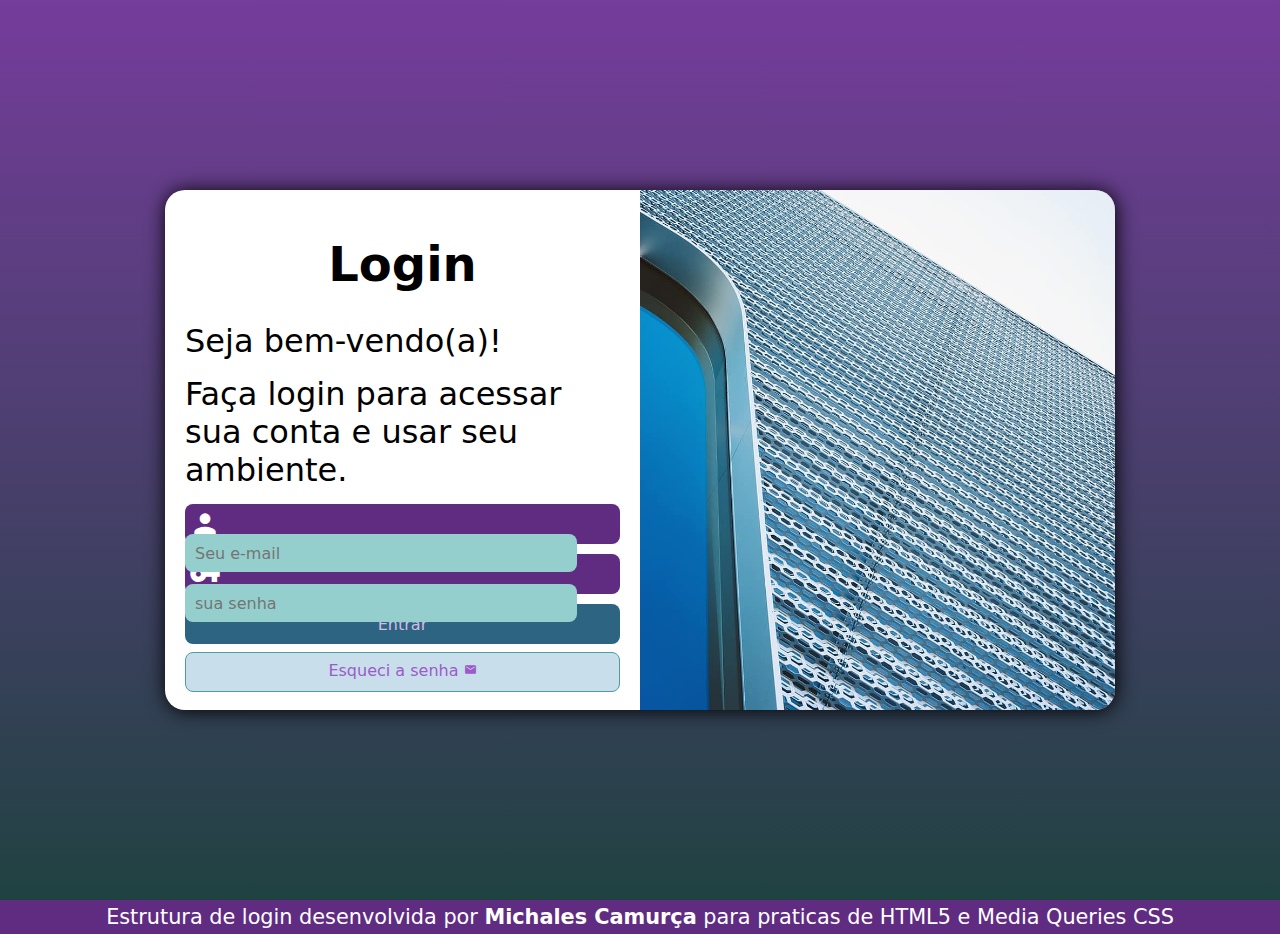
<file: index.html>
<!DOCTYPE html>
<html lang="pt-br">
<head>
    <meta charset="UTF-8">
    <meta name="viewport" content="width=device-width, initial-scale=1.0">
    <title>login</title>
    <link href="https://fonts.googleapis.com/icon?family=Material+Icons" rel="stylesheet">
    <link rel="stylesheet" href="estilos/style.css">
    <link rel="stylesheet" href="estilos/media-query.css">

</head>
<body>
    <main>
        <section id="login">
            <div id="imagem">
                <!-- AQUI VAI A IMAGEM NAS CSS-->
                
            </div>

            <div id="formulario">
                <h1>Login</h1>

                <p>Seja bem-vendo(a)!</p>
                <p>Faça login para acessar sua conta e usar seu ambiente.</p>

                <form action="acesso/index.html" method="post" autocomplete="on">

                    <div class="campo">
                        <i class="material-icons">person</i>
                        <input type="email" name="login" id="ilogin" placeholder="Seu e-mail" autocomplete="email" required maxlength="30">
                        <label for="ilogin"></label>
                    </div>

                    <div class="campo">
                        <i class="material-icons">vpn_key</i>
                        <input type="password" name="senha" id="isenha" placeholder="sua senha" autocomplete="current-password" required minlength="8" maxlength="20">
                        <label for="isenha"></label>
                    </div>

                    <input type="submit" value="Entrar">

                    <a href="esqueci.html" class="botao">
                        Esqueci a senha <i class="material-icons">mail</i>
                    </a>
                    
                </form>

            </div>
        </section>
    </main>

    <footer>
        <p>Estrutura de login desenvolvida por <a href="https://github.com/mcamurca" target="_blank">Michales Camurça</a> para praticas de HTML5 e Media Queries CSS</p>
    </footer>
    
</body>
</html>
</file>
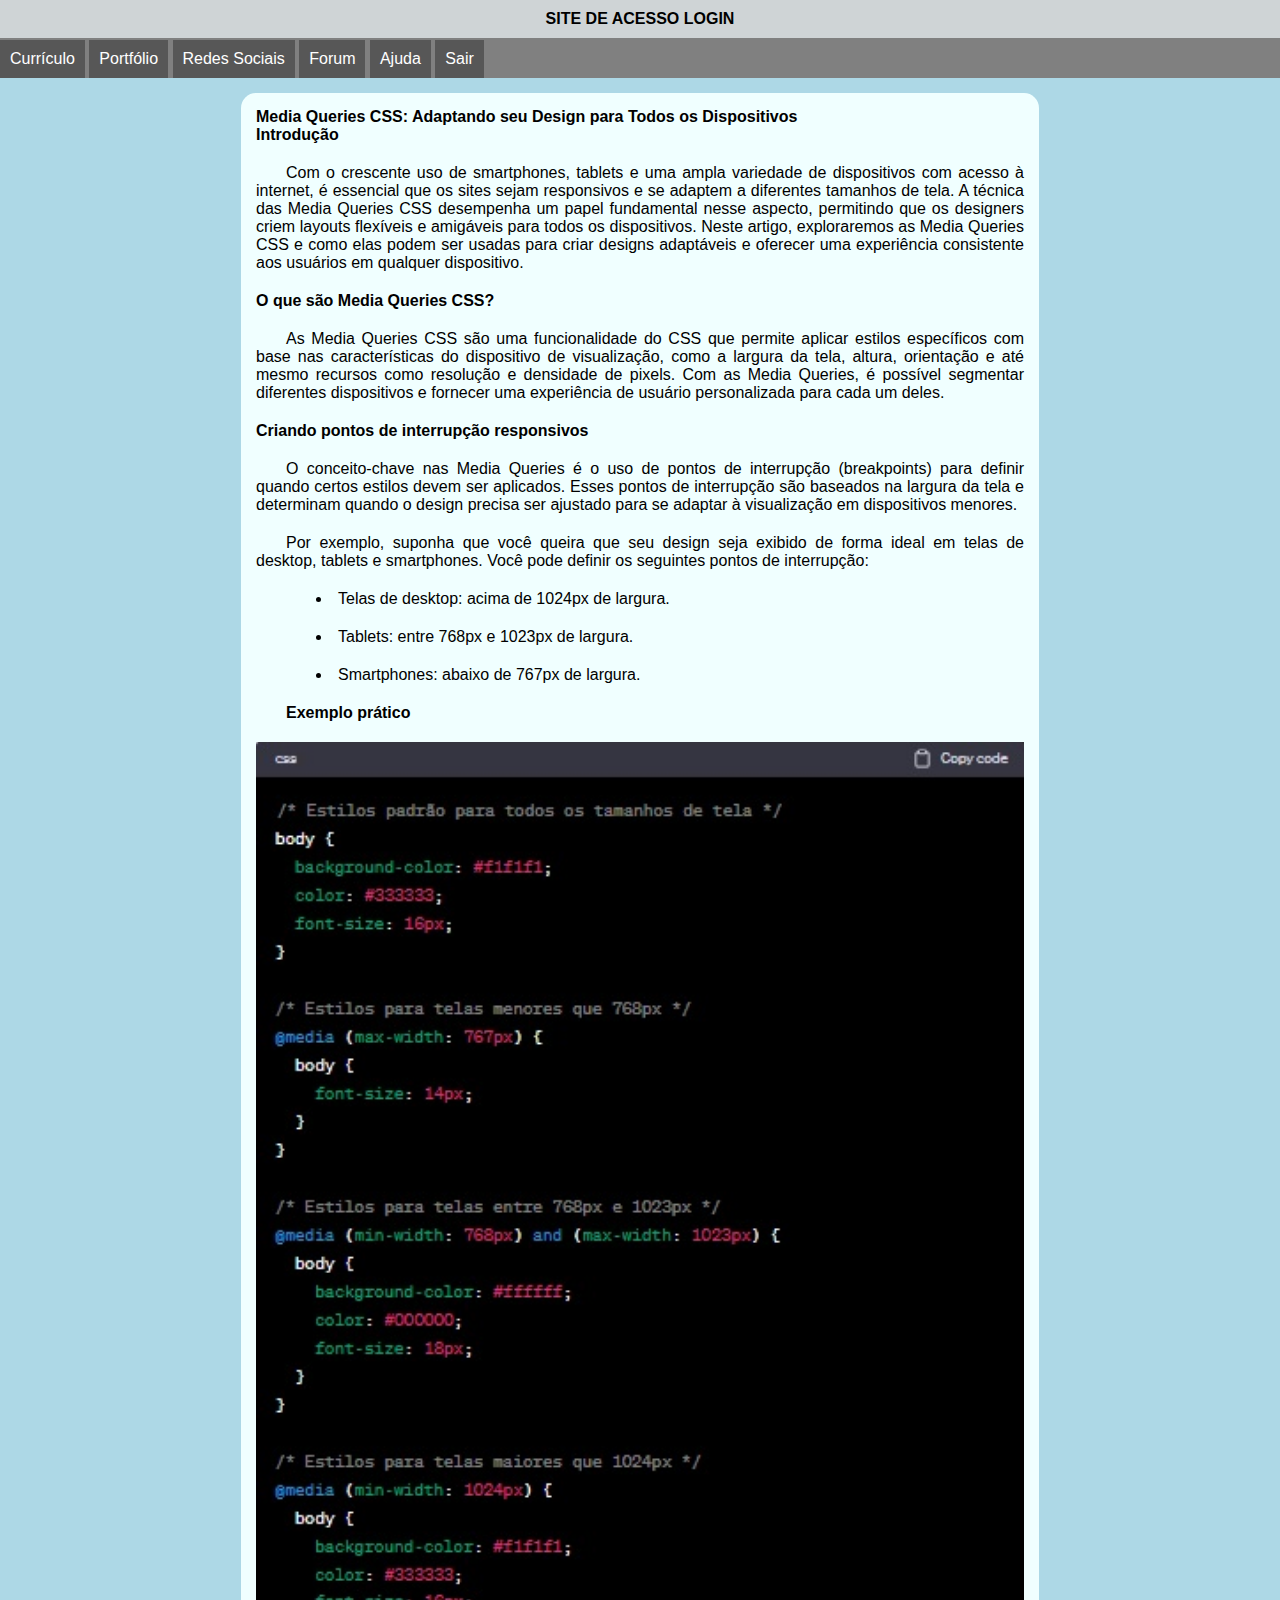
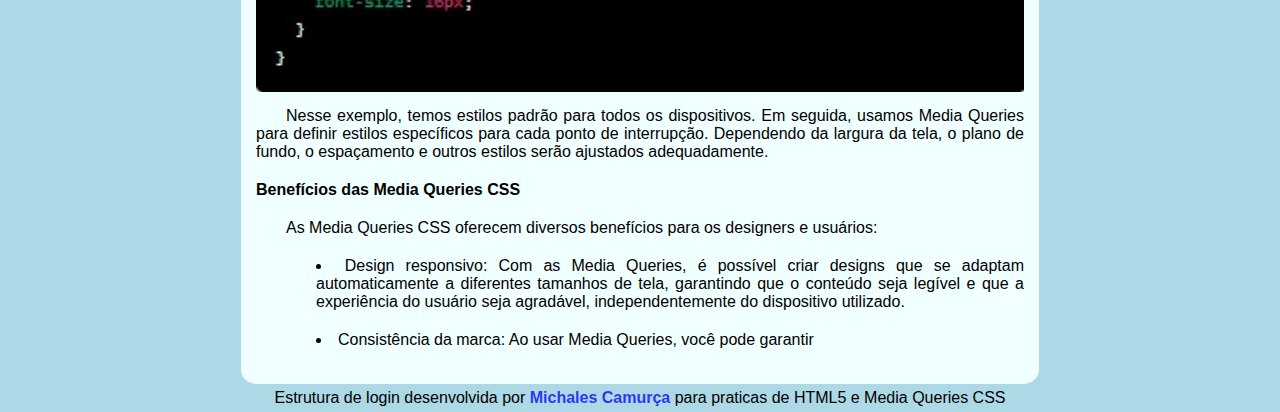
<file: acesso/index.html>
<!DOCTYPE html>
<html lang="pt-br">
<head>
    <meta charset="UTF-8">
    <meta name="viewport" content="width=device-width, initial-scale=1.0">
    <title>MQ-005</title>
    <link href="https://fonts.googleapis.com/icon?family=Material+Icons" rel="stylesheet">
    <link rel="stylesheet" href="estilo/style.css">
    <link rel="stylesheet" href="estilo/media-query.css">

</head>
<body onresize="mudouTamanho()">
    <header>
        <h1>SITE DE ACESSO LOGIN</h1>
        <i id="burguer"  class="material-icons" onclick="clickMenu()">menu</i >
        <menu id="itens">
            <ul>
                <li><a href="curriculo.html">Currículo</a></li>
                <li><a href="portfolio.html">Portfólio</a></li>
                <li><a href="redes-sociais.html">Redes Sociais</a></li>
                <li><a href="forum.html">Forum</a></li>
                <li><a href="ajuda.html">Ajuda</a></li>
                <li><a href="../index.html">Sair</a></li>
            </ul>
        </menu>
    </header>

    <main>
        <article>
            <h1>Media Queries CSS: Adaptando seu Design para Todos os Dispositivos</h1>

            <h2>Introdução</h2>

            <p>Com o crescente uso de smartphones, tablets e uma ampla variedade de dispositivos com acesso à internet, é essencial que os sites sejam responsivos e se adaptem a diferentes tamanhos de tela. A técnica das Media Queries CSS desempenha um papel fundamental nesse aspecto, permitindo que os designers criem layouts flexíveis e amigáveis para todos os dispositivos. Neste artigo, exploraremos as Media Queries CSS e como elas podem ser usadas para criar designs adaptáveis e oferecer uma experiência consistente aos usuários em qualquer dispositivo.</p>

            <h2>O que são Media Queries CSS?</h2>

            <p>As Media Queries CSS são uma funcionalidade do CSS que permite aplicar estilos específicos com base nas características do dispositivo de visualização, como a largura da tela, altura, orientação e até mesmo recursos como resolução e densidade de pixels. Com as Media Queries, é possível segmentar diferentes dispositivos e fornecer uma experiência de usuário personalizada para cada um deles.</p>

            <h2>Criando pontos de interrupção responsivos</h2>

            <p>O conceito-chave nas Media Queries é o uso de pontos de interrupção (breakpoints) para definir quando certos estilos devem ser aplicados. Esses pontos de interrupção são baseados na largura da tela e determinam quando o design precisa ser ajustado para se adaptar à visualização em dispositivos menores.</p>

            <p>Por exemplo, suponha que você queira que seu design seja exibido de forma ideal em telas de desktop, tablets e smartphones. Você pode definir os seguintes pontos de interrupção:</p>

            <ul>
                <li>Telas de desktop: acima de 1024px de largura.</li>
                <li>Tablets: entre 768px e 1023px de largura.</li>
                <li>Smartphones: abaixo de 767px de largura.</li>
            </ul>

            <p><b>Exemplo prático</b></p>

            <div id="imagem">

            </div>

            <p>Nesse exemplo, temos estilos padrão para todos os dispositivos. Em seguida, usamos Media Queries para definir estilos específicos para cada ponto de interrupção. Dependendo da largura da tela, o plano de fundo, o espaçamento e outros estilos serão ajustados adequadamente.</p>

            <h2>Benefícios das Media Queries CSS</h2>

            <p>As Media Queries CSS oferecem diversos benefícios para os designers e usuários:</p>

            <ul>
                <li>Design responsivo: Com as Media Queries, é possível criar designs que se adaptam automaticamente a diferentes tamanhos de tela, garantindo que o conteúdo seja legível e que a experiência do usuário seja agradável, independentemente do dispositivo utilizado.</li>

                <li>Consistência da marca: Ao usar Media Queries, você pode garantir</li>
            </ul>
        </article>
    </main>

    <script>
        function mudouTamanho() {
            if (window.innerWidth >= 768) {
                itens.style.display = 'block'
            } else {
                itens.style.display = 'none'
            }
        }


        function clickMenu() {
            if (itens.style.display == 'block') {
                itens.style.display = 'none'
            } else {
                itens.style.display = 'block'
            }
        }
    </script>

    <footer>
        <p>Estrutura de login desenvolvida por <a href="https://github.com/mcamurca" target="_blank">Michales Camurça</a> para praticas de HTML5 e Media Queries CSS</p>
    </footer>
    
</body>
</html>
</file>
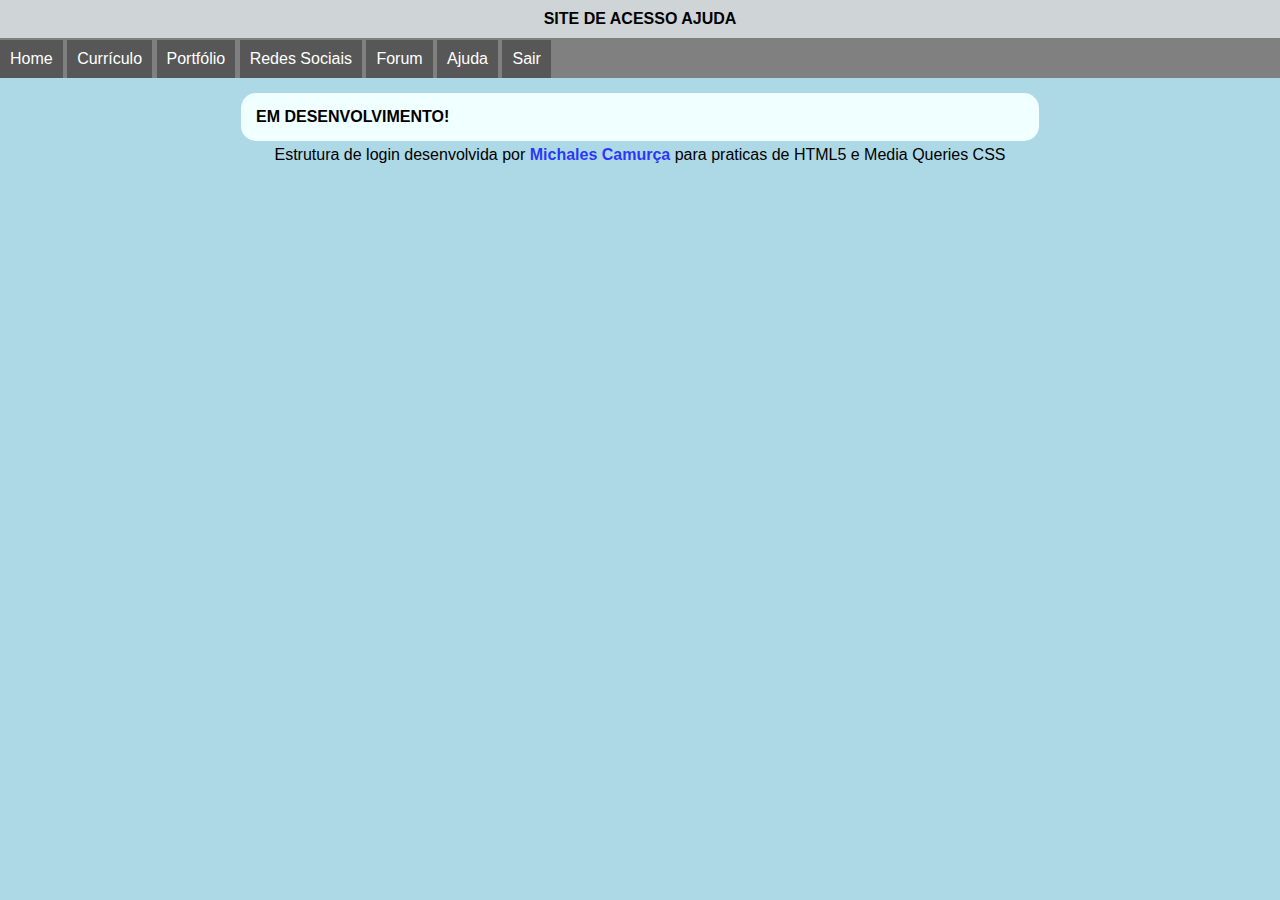
<file: acesso/ajuda.html>
<!DOCTYPE html>
<html lang="pt-br">
<head>
    <meta charset="UTF-8">
    <meta name="viewport" content="width=device-width, initial-scale=1.0">
    <title>Ajuda</title>
    <link href="https://fonts.googleapis.com/icon?family=Material+Icons" rel="stylesheet">
    <link rel="stylesheet" href="estilo/style.css">
    <link rel="stylesheet" href="estilo/media-query.css">

</head>
<body>
    <header>
        <h1>SITE DE ACESSO AJUDA</h1>
        <i id="burguer"  class="material-icons" onclick="clickMenu()">menu</i >
        <menu id="itens">
            <ul>
                <li><a href="index.html">Home</a></li>
                <li><a href="curriculo.html">Currículo</a></li>
                <li><a href="portfolio.html">Portfólio</a></li>
                <li><a href="redes-sociais.html">Redes Sociais</a></li>
                <li><a href="forum.html">Forum</a></li>
                <li><a href="ajuda.html">Ajuda</a></li>
                <li><a href="../index.html">Sair</a></li>
            </ul>
        </menu>
    </header>
    
    <main>
        <h1>EM DESENVOLVIMENTO!</h1>
    </main>

    <footer>
        <p>Estrutura de login desenvolvida por <a href="https://github.com/mcamurca" target="_blank">Michales Camurça</a> para praticas de HTML5 e Media Queries CSS</p>
    </footer>
    
</body>
</html>
</file>
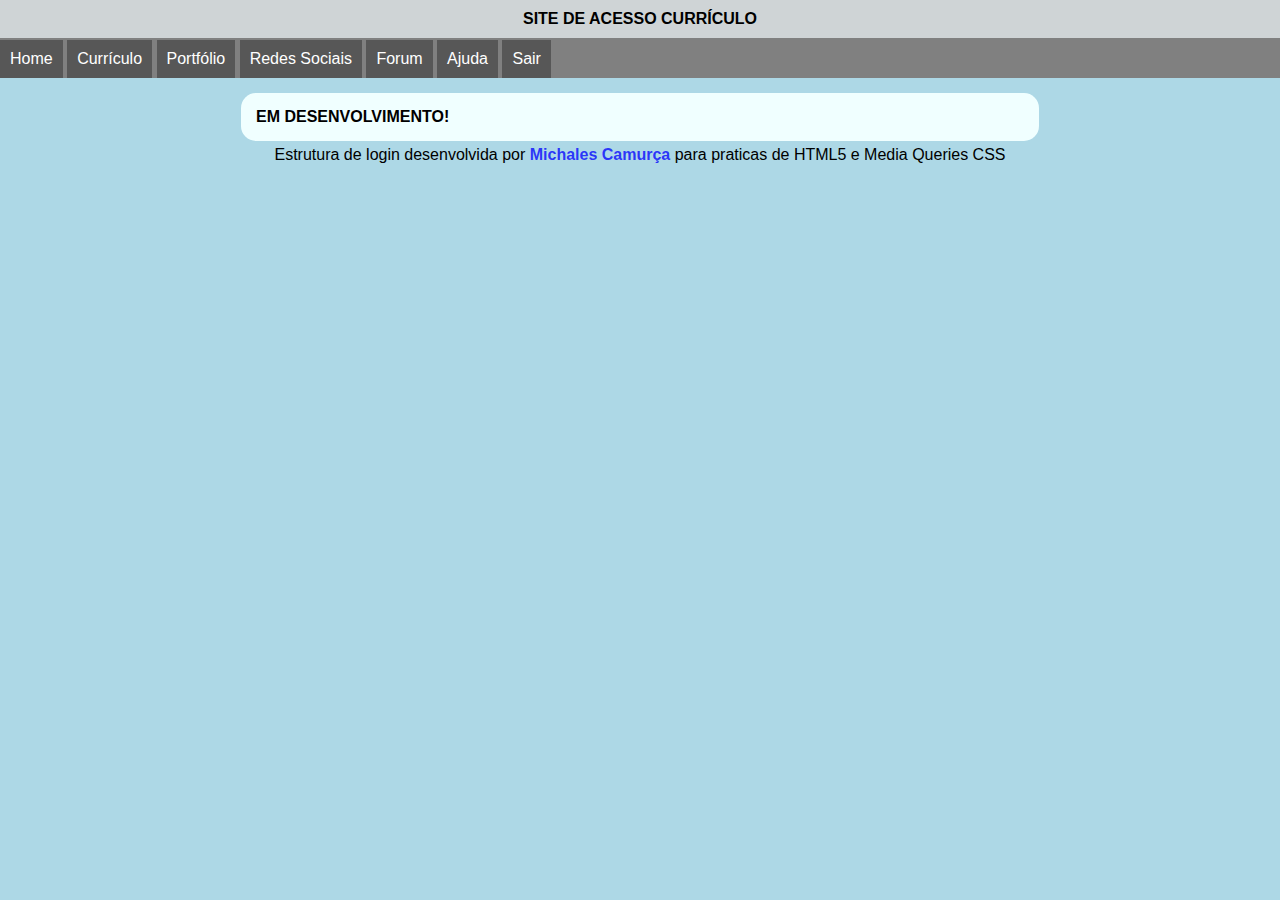
<file: acesso/curriculo.html>
<!DOCTYPE html>
<html lang="pt-br">
<head>
    <meta charset="UTF-8">
    <meta name="viewport" content="width=device-width, initial-scale=1.0">
    <title>Agendamento</title>
    <link href="https://fonts.googleapis.com/icon?family=Material+Icons" rel="stylesheet">
    <link rel="stylesheet" href="estilo/style.css">
    <link rel="stylesheet" href="estilo/media-query.css">

</head>
<body>
    <header>
        <h1>SITE DE ACESSO CURRÍCULO</h1>
        <i id="burguer"  class="material-icons" onclick="clickMenu()">menu</i >
        <menu id="itens">
            <ul>
                <li><a href="index.html">Home</a></li>
                <li><a href="curriculo.html">Currículo</a></li>
                <li><a href="portfolio.html">Portfólio</a></li>
                <li><a href="redes-sociais.html">Redes Sociais</a></li>
                <li><a href="forum.html">Forum</a></li>
                <li><a href="ajuda.html">Ajuda</a></li>
                <li><a href="../index.html">Sair</a></li>
            </ul>
        </menu>
    </header>

    <main>
        <h1>EM DESENVOLVIMENTO!</h1>
    </main>

    <footer>
        <p>Estrutura de login desenvolvida por <a href="https://github.com/mcamurca" target="_blank">Michales Camurça</a> para praticas de HTML5 e Media Queries CSS</p>
    </footer>
    
</body>
</html>
</file>
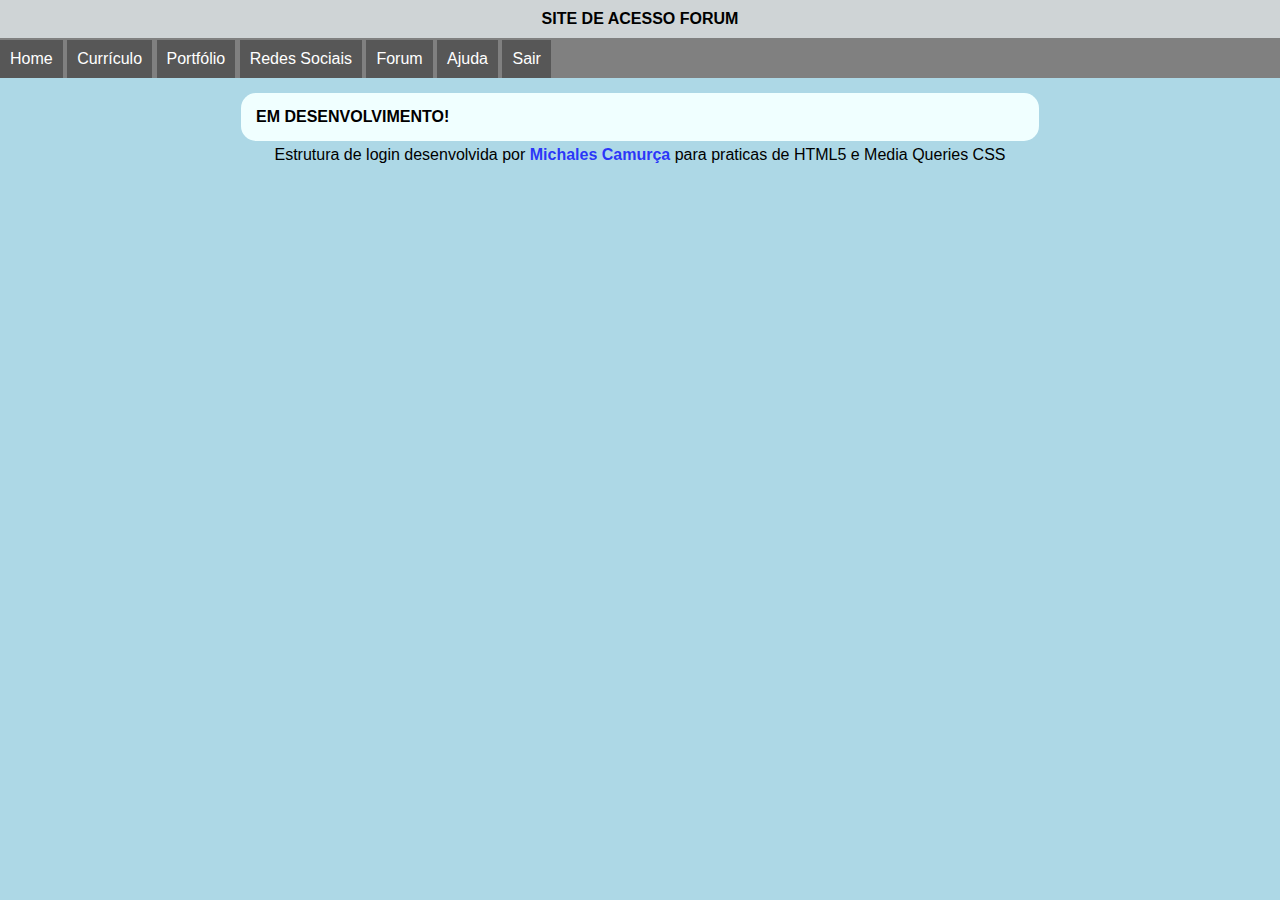
<file: acesso/forum.html>
<!DOCTYPE html>
<html lang="pt-br">
<head>
    <meta charset="UTF-8">
    <meta name="viewport" content="width=device-width, initial-scale=1.0">
    <title>Forum</title>
    <link href="https://fonts.googleapis.com/icon?family=Material+Icons" rel="stylesheet">
    <link rel="stylesheet" href="estilo/style.css">
    <link rel="stylesheet" href="estilo/media-query.css">

</head>
<body>
    <header>
        <h1>SITE DE ACESSO FORUM</h1>
        <i id="burguer"  class="material-icons" onclick="clickMenu()">menu</i >
        <menu id="itens">
            <ul>
                <li><a href="index.html">Home</a></li>
                <li><a href="curriculo.html">Currículo</a></li>
                <li><a href="portfolio.html">Portfólio</a></li>
                <li><a href="redes-sociais.html">Redes Sociais</a></li>
                <li><a href="forum.html">Forum</a></li>
                <li><a href="ajuda.html">Ajuda</a></li>
                <li><a href="../index.html">Sair</a></li>
            </ul>
        </menu>
    </header>
    
    <main>
        <h1>EM DESENVOLVIMENTO!</h1>
    </main>

    <footer>
        <p>Estrutura de login desenvolvida por <a href="https://github.com/mcamurca" target="_blank">Michales Camurça</a> para praticas de HTML5 e Media Queries CSS</p>
    </footer>
    
</body>
</html>
</file>
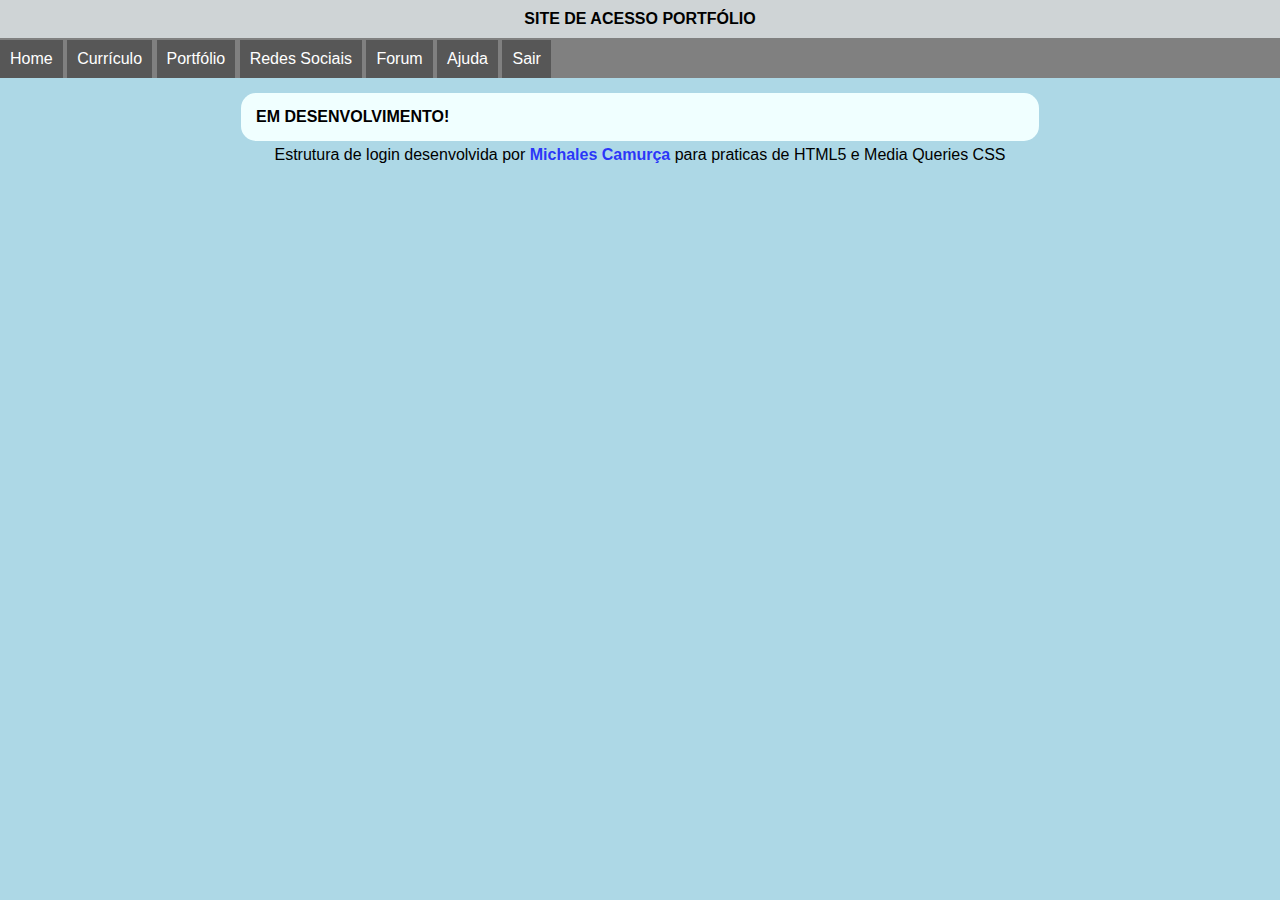
<file: acesso/portfolio.html>
<!DOCTYPE html>
<html lang="pt-br">
<head>
    <meta charset="UTF-8">
    <meta name="viewport" content="width=device-width, initial-scale=1.0">
    <title>Financeiro</title>
    <link href="https://fonts.googleapis.com/icon?family=Material+Icons" rel="stylesheet">
    <link rel="stylesheet" href="estilo/style.css">
    <link rel="stylesheet" href="estilo/media-query.css">

</head>
<body>
    <header>
        <h1>SITE DE ACESSO PORTFÓLIO</h1>
        <i id="burguer"  class="material-icons" onclick="clickMenu()">menu</i >
        <menu id="itens">
            <ul>
                <li><a href="index.html">Home</a></li>
                <li><a href="curriculo.html">Currículo</a></li>
                <li><a href="portfolio.html">Portfólio</a></li>
                <li><a href="redes-sociais.html">Redes Sociais</a></li>
                <li><a href="forum.html">Forum</a></li>
                <li><a href="ajuda.html">Ajuda</a></li>
                <li><a href="../index.html">Sair</a></li>
            </ul>
        </menu>
    </header>

    <main>
        <h1>EM DESENVOLVIMENTO!</h1>
    </main>

    <footer>
        <p>Estrutura de login desenvolvida por <a href="https://github.com/mcamurca" target="_blank">Michales Camurça</a> para praticas de HTML5 e Media Queries CSS</p>
    </footer>
    
</body>
</html>
</file>
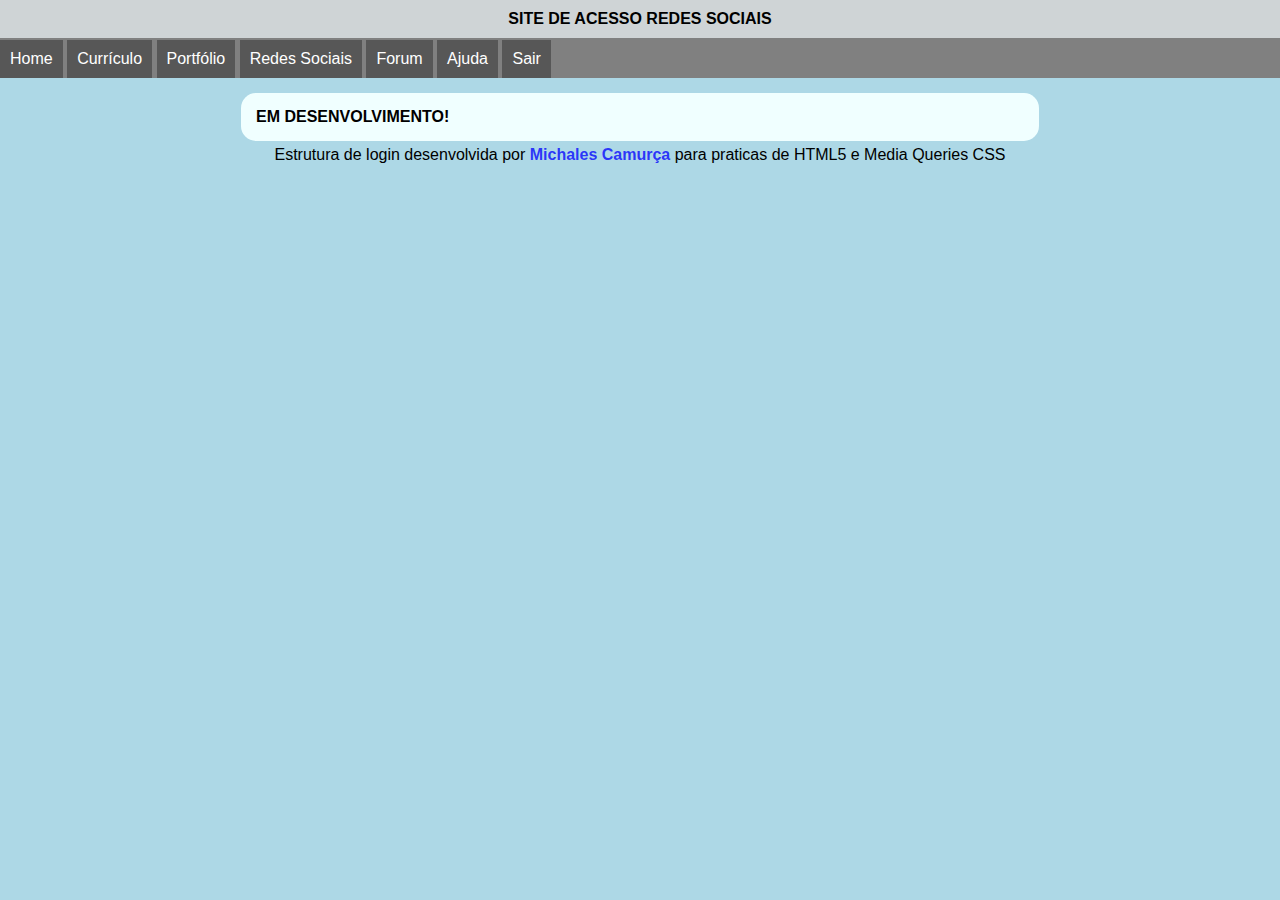
<file: acesso/redes-sociais.html>
<!DOCTYPE html>
<html lang="pt-br">
<head>
    <meta charset="UTF-8">
    <meta name="viewport" content="width=device-width, initial-scale=1.0">
    <title>MQ-005</title>
    <link href="https://fonts.googleapis.com/icon?family=Material+Icons" rel="stylesheet">
    <link rel="stylesheet" href="estilo/style.css">
    <link rel="stylesheet" href="estilo/media-query.css">

</head>
<body onresize="mudouTamanho()">
    <header>
        <h1>SITE DE ACESSO REDES SOCIAIS</h1>
        <i id="burguer"  class="material-icons" onclick="clickMenu()">menu</i >
        <menu id="itens">
            <ul>
                <li><a href="index.html">Home</a></li>
                <li><a href="curriculo.html">Currículo</a></li>
                <li><a href="portfolio.html">Portfólio</a></li>
                <li><a href="redes-sociais.html">Redes Sociais</a></li>
                <li><a href="forum.html">Forum</a></li>
                <li><a href="ajuda.html">Ajuda</a></li>
                <li><a href="../index.html">Sair</a></li>
            </ul>
        </menu>
    </header>

    <main>
        <h1>EM DESENVOLVIMENTO!</h1>
    </main>

    <footer>
        <p>Estrutura de login desenvolvida por <a href="https://github.com/mcamurca" target="_blank">Michales Camurça</a> para praticas de HTML5 e Media Queries CSS</p>
    </footer>
    
</body>
</html>
</file>
<file: estilos/style.css>
@charset "UTF-8";

/*
    PALETAS DE CORES
    ==> Verde: #49A09D
    ==> Lilás: #5F2C82
*/

* {
    font-family: system-ui, -apple-system, BlinkMacSystemFont, 'Segoe UI', Roboto, Oxygen, Ubuntu, Cantarell, 'Open Sans', 'Helvetica Neue', sans-serif;
    padding: 0px;
    margin: 0px;
    box-sizing: border-box;
}

body, html {
    background-color: #5f2c82;
    height: 100vh;
    width: 100vw;
}

main {
    position: relative;
    height: 100vh;
    width: 100vw;
}

section#login {
    position: absolute;
    top: 50%;
    left: 50%;
    overflow: hidden;
    background-color: white;
    width: 250px;
    height: 520px;
    border-radius: 20px;
    box-shadow: 1px 1px 20px black;
    transform: translate(-50%, -50%);
    transition: width .5, height .5;
    transition-timing-function: ease;
}

section#login > div#imagem {
    display: block;
    background: #5f2c82 url(../imagens/metal.jpg) no-repeat;
    background-size: cover;
    background-position: left bottom;
    height: 200px;
}

section#login > div#formulario {
    display: block;
    padding: 20px;
}

div#formulario > h1 {
    text-align: center;
    margin-bottom: 15px;
}

div#formulario > p {
    font-size: 0.8em;
}

form > div.campo {
    background-color: #5f2c82;
    border: #5f2c82;
    display: block;
    width: 100%;
    height: 40px;
    border-radius: 8px;
    margin: 10px 0px;
}

div.campo > i {
    color: white;
    background-color:;
    font-size: 2em;
    width: 38px;
    padding: 4px;
}

div.campo > input {
    background-color: #94cfcd;
    font-size: 1em;
    width: calc(100% - 43px);
    height: 95%;
    border: 0px;
    border-radius: 8px;
    padding: 10px;
    transform: translateY(-10px);
}

div.campo > input:focus-within {
    background-color: #d5e7e7;
}

form > input[type=submit] {
    display: block;
    font-size: 1em;
    width: 100%;
    height: 40px;
    background-color: #2d6482;
    color: #d4bde4;
    border: none;
    border-radius: 8px;
    cursor: pointer;
}

form > input[type=submit]:hover {
    background-color: #0a2a3b;
}

form > a.botao {
    display: block;
    text-align: center;
    font-size: 1em;
    width: 100%;
    height: 40px;
    padding-top: 8px;
    margin-top: 8px;
    background-color: #c9deeb;
    color: #9b5bc9;
    border: 1px solid #49a09d;
    border-radius: 8px;
    text-decoration: none;
    cursor: pointer;
}

form > a.botao:hover {
    background-color: #0a2a3b;
}

form > a.botao > i {
    font-size: 0.8em;
}

footer {
    color: white;
    text-align: center;
    font-size: .6em;
    padding: 5px;
}

footer a{
    color: white;
    font-weight: bolder;
    text-decoration: none;
}

footer a:hover {
    color: #29d8d5;
    font-weight: bolder;
    text-decoration: underline;
}
</file>
<file: estilos/media-query.css>
@charset "UTF-8";


/* Para TABLET */
@media screen and (min-width: 768px) and (max-width: 992px) {
    body {
        background-image: linear-gradient(to top, #49a09d, #5f2c82);
    }

    section#login {
        width: 70vw;
    }

    section#login > div#imagem {
        float: left;
        width: 30%;
        height: 100%;
    }

    section#login > div#formulario {
        display: block;
        position: absolute;
        top: 15%;
        left: 30%;
        float: right;
        width: 70%;
    }

    div#formulario > h1 {
        font-size: 1.5em;
        margin-bottom: 35px;
    }
    
    div#formulario > p {
        font-size: 1.2em;
        margin-bottom: 25px;
    }

    footer {
        font-size: .8em;
    }
}

/* Para DESKTOP */
@media screen and (min-width: 992px) and (max-width: 1200px) {
    body {
        background-image: linear-gradient(to top, #8ce6e3, #210a30);
    }
    
    section#login {
        width: 90vw;
    }

    section#login > div#imagem {
        float: right;
        width: 40%;
        height: 100%;
    }

    section#login > div#formulario {
        display: block;
        position: absolute;
        top: 15%;
        right: 40%;
        float: left;
        width: 60%;
    }

    div#formulario > h1 {
        font-size: 2em;
        margin-bottom: 35px;
    }
    
    div#formulario > p {
        font-size: 1.5em;
        margin-bottom: 15px;
    }

    footer {
        font-size: 1em;
    }
}

/* Para SMARTTV */
@media screen and (min-width: 1200px) {
    body {
        background-image: linear-gradient(to top, #204241, #753c9b);
    }
    
    section#login {
        width: 950px;
    }

    section#login > div#imagem {
        float: right;
        width: 50%;
        height: 100%;
    }

    section#login > div#formulario {
        display: block;
        position: absolute;
        top: 5%;
        right: 50%;
        float: left;
        width: 50%;
    }

    div#formulario > h1 {
        font-size: 3em;
        margin-bottom: 30px;
    }
    
    div#formulario > p {
        font-size: 2em;
        margin-bottom: 15px;
    }

    footer {
        font-size: 1.3em;
    }
}
</file>
<file: acesso/estilo/style.css>
@charset "UTF-8";

* {
    font-family: Arial, Helvetica, sans-serif;
    font-size: 1em;
    margin: 0px;
    padding: 0px;
}

html, body {
    background-color: lightblue;
    
}

header {
    background-color: rgba(211, 211, 211, 0.89);
}

header > h1 {
    padding: 10px;
    text-align: center;
}

i#burguer {
    background-color: rgb(48, 48, 48);
    color: beige;
    display: block;
    text-align: center;
    padding: 10px;
    cursor: pointer;
}

i#burguer:hover {
    background-color: white;
    color: black;
}

menu {
    display: none;
}

menu > ul {
    list-style-type: nome;
    background-color: gray;
}

menu > ul > li > a {
    background-color: rgb(87, 87, 87);
    color: white;
    display: block;
    padding: 10px;
    text-decoration: none;
    text-align: center;
    border-top: 2px solid gray;
}

menu > ul > li > a:hover {
    background-color: gray;
}

main {
    width: 90vw;
    background-color: azure;
    margin: auto;
    margin-top: 15px;
    padding: 15px;
    border-radius: 15px;
}

article > h2 {
    padding-bottom: 20px;
}

article > p {
    text-align: justify;
    margin-bottom: 20px;
    text-indent: 30px;
}

article > ul > li {
    text-align: justify;
    list-style-position: inside;
    margin-bottom: 20px;
    padding-left: 60px;
}

article > div#imagem {
    background: url(../imagens/cod-css.jpg) no-repeat;
    display: flex;
    background-size: cover;
    background-position: left bottom;
    height: 750px;
    padding: 10px;
    margin-bottom: 15px;
}

footer {
    color: black;
    text-align: center;
    font-size: .6em;
    padding: 5px;
}

footer a{
    color: rgba(0, 0, 255, 0.767);
    font-weight: bolder;
    text-decoration: none;
}

footer a:hover {
    color: rgb(1, 1, 29);
    font-weight: bolder;
    text-decoration: underline;
}
</file>
<file: acesso/estilo/media-query.css>
@charset "UTF-8";



@media screen and (min-width: 768px) {
    i#burguer {
        display: none;
    }

    menu {
        display: block;
    }

    menu > ul > li {
        display: inline-block;
    }

    main {
        width: 768px;
    }

    article > div#imagem {
        height: 930px;
        padding: 10px;
        margin-bottom: 15px;
    }

    footer {
        font-size: 1em;
    }
}
</file>
